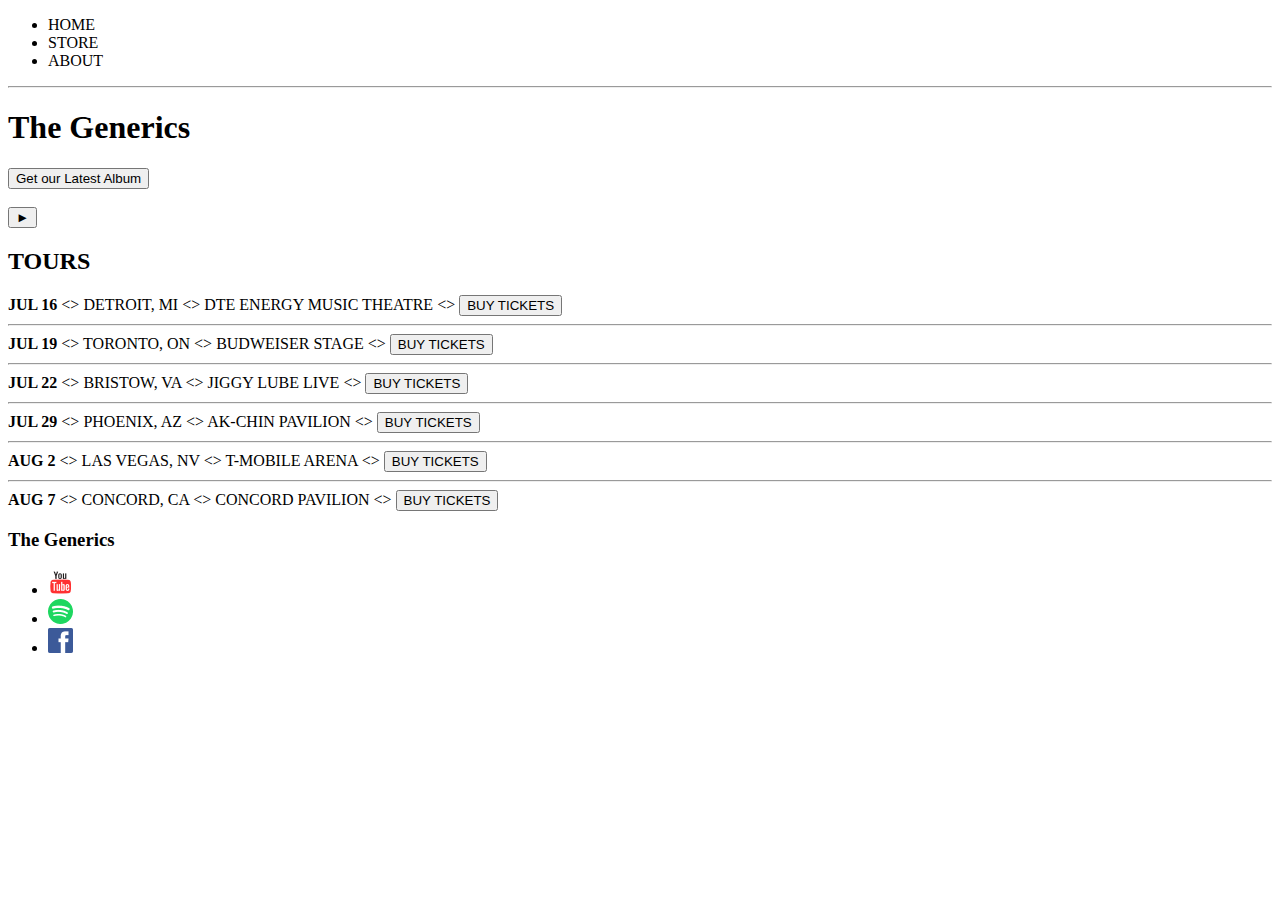
<file: Lesson 3/index.html>
<!DOCTYPE html>
<html>
    <head>
        <title>The Generics</title>
        <meta name="description" content="This is the description">
    </head>
    <body>
        <header>
            <nav>
                <ul>
                    <li>HOME</li>
                    <li>STORE</li>
                    <li>ABOUT</li>
                </ul>
            </nav>
            <hr>
            <h1>The Generics</h1>
            <button type="button">Get our Latest Album</button>
            <br>
            <br>
            <!-- TODO: Find a suitable background image -->
            <button type="button">&#9658;</button>
        </header>
        <section>
            <h2>TOURS</h2>
            <div>
                <div>
                    <strong>JUL 16</strong>
                    &lt;&gt;
                    <span>DETROIT, MI</span>
                    &lt;&gt;
                    <span>DTE ENERGY MUSIC THEATRE</span>
                    &lt;&gt;
                    <button type="button">BUY TICKETS</button>
                    <hr>
                </div>
                <div>
                    <strong>JUL 19</strong>
                    &lt;&gt;
                    <span>TORONTO, ON</span>
                    &lt;&gt;
                    <span>BUDWEISER STAGE</span>
                    &lt;&gt;
                    <button type="button">BUY TICKETS</button>
                    <hr>
                </div>
                <div>
                    <strong>JUL 22</strong>
                    &lt;&gt;
                    <span>BRISTOW, VA</span>
                    &lt;&gt;
                    <span>JIGGY LUBE LIVE</span>
                    &lt;&gt;
                    <button type="button">BUY TICKETS</button>
                    <hr>
                </div>
                <div>
                    <strong>JUL 29</strong>
                    &lt;&gt;
                    <span>PHOENIX, AZ</span>
                    &lt;&gt;
                    <span>AK-CHIN PAVILION</span>
                    &lt;&gt;
                    <button type="button">BUY TICKETS</button>
                    <hr>
                </div>
                <div>
                    <strong>AUG 2</strong>
                    &lt;&gt;
                    <span>LAS VEGAS, NV</span>
                    &lt;&gt;
                    <span>T-MOBILE ARENA</span>
                    &lt;&gt;
                    <button type="button">BUY TICKETS</button>
                    <hr>
                </div>
                <div>
                    <strong>AUG 7</strong>
                    &lt;&gt;
                    <span>CONCORD, CA</span>
                    &lt;&gt;
                    <span>CONCORD PAVILION</span>
                    &lt;&gt;
                    <button type="button">BUY TICKETS</button>
                </div>
            </div>
        </section>
        <footer>
            <h3>The Generics</h3>
            <ul>
                <li><img src="Images/YouTube Logo.png"></li>
                <li><img src="Images/Spotify Logo.png"></li>
                <li><img src="Images/Facebook Logo.png"></li>
            </ul>
        </footer>
    </body>
</html>
</file>
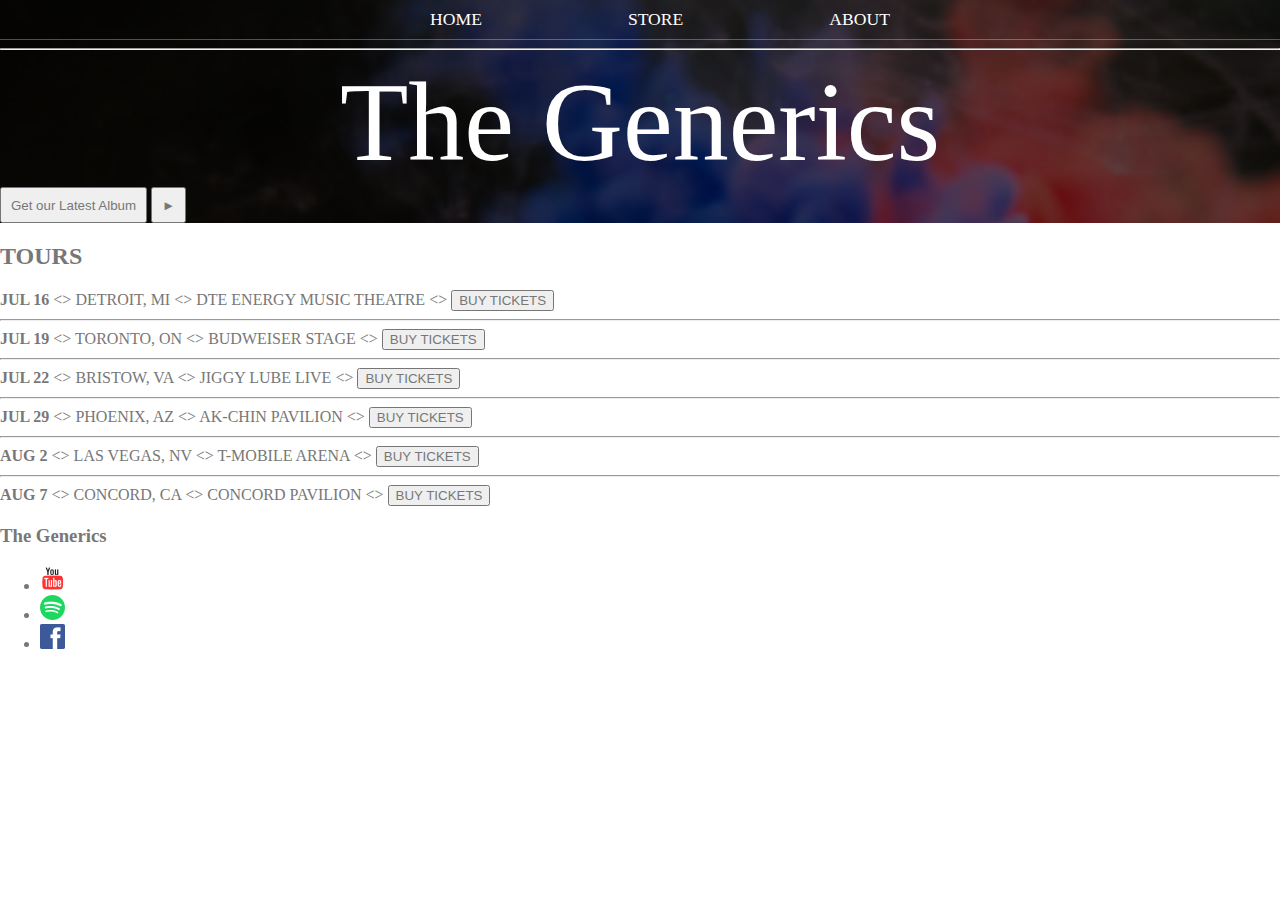
<file: Lesson 4/index.html>
<!DOCTYPE html>
<html>
    <head>
        <title>The Generics</title>
        <meta name="description" content="This is the description">
        <link rel="stylesheet" href="styles.css" /> 
    </head>
    <body>
        <header class="main-header">
            <nav class="nav main-nav">
                <ul>
                    <li><a href="index.html">HOME</a></li>
                    <li><a href="store.html">STORE</a></li>
                    <li><a href="about.html">ABOUT</a></li>
                </ul>
            </nav>
            <hr>
            <h1 class="band-name band-name-large">The Generics</h1>
            <button class="btn" type="button">Get our Latest Album</button>

            <button class="btn" type="button">&#9658;</button>
        </header>
        <section>
            <h2>TOURS</h2>
            <div>
                <div>
                    <strong>JUL 16</strong>
                    &lt;&gt;
                    <span>DETROIT, MI</span>
                    &lt;&gt;
                    <span>DTE ENERGY MUSIC THEATRE</span>
                    &lt;&gt;
                    <button type="button">BUY TICKETS</button>
                    <hr>
                </div>
                <div>
                    <strong>JUL 19</strong>
                    &lt;&gt;
                    <span>TORONTO, ON</span>
                    &lt;&gt;
                    <span>BUDWEISER STAGE</span>
                    &lt;&gt;
                    <button type="button">BUY TICKETS</button>
                    <hr>
                </div>
                <div>
                    <strong>JUL 22</strong>
                    &lt;&gt;
                    <span>BRISTOW, VA</span>
                    &lt;&gt;
                    <span>JIGGY LUBE LIVE</span>
                    &lt;&gt;
                    <button type="button">BUY TICKETS</button>
                    <hr>
                </div>
                <div>
                    <strong>JUL 29</strong>
                    &lt;&gt;
                    <span>PHOENIX, AZ</span>
                    &lt;&gt;
                    <span>AK-CHIN PAVILION</span>
                    &lt;&gt;
                    <button type="button">BUY TICKETS</button>
                    <hr>
                </div>
                <div>
                    <strong>AUG 2</strong>
                    &lt;&gt;
                    <span>LAS VEGAS, NV</span>
                    &lt;&gt;
                    <span>T-MOBILE ARENA</span>
                    &lt;&gt;
                    <button type="button">BUY TICKETS</button>
                    <hr>
                </div>
                <div>
                    <strong>AUG 7</strong>
                    &lt;&gt;
                    <span>CONCORD, CA</span>
                    &lt;&gt;
                    <span>CONCORD PAVILION</span>
                    &lt;&gt;
                    <button type="button">BUY TICKETS</button>
                </div>
            </div>
        </section>
        <footer>
            <h3>The Generics</h3>
            <ul>
                <li>
                    <a href="https://www.youtube.com" target="_blank">
                        <img src="Images/YouTube Logo.png">
                    </a>
                </li>
                <li>
                    <a href="https://www.spotify.com" target="_blank">
                        <img src="Images/Spotify Logo.png">
                    </a>
                </li>
                <li>
                    <a href="https://www.facebook.com" target="_blank">
                        <img src="Images/Facebook Logo.png">
                    </a>
                </li>
            </ul>
        </footer>
    </body>
</html>
</file>
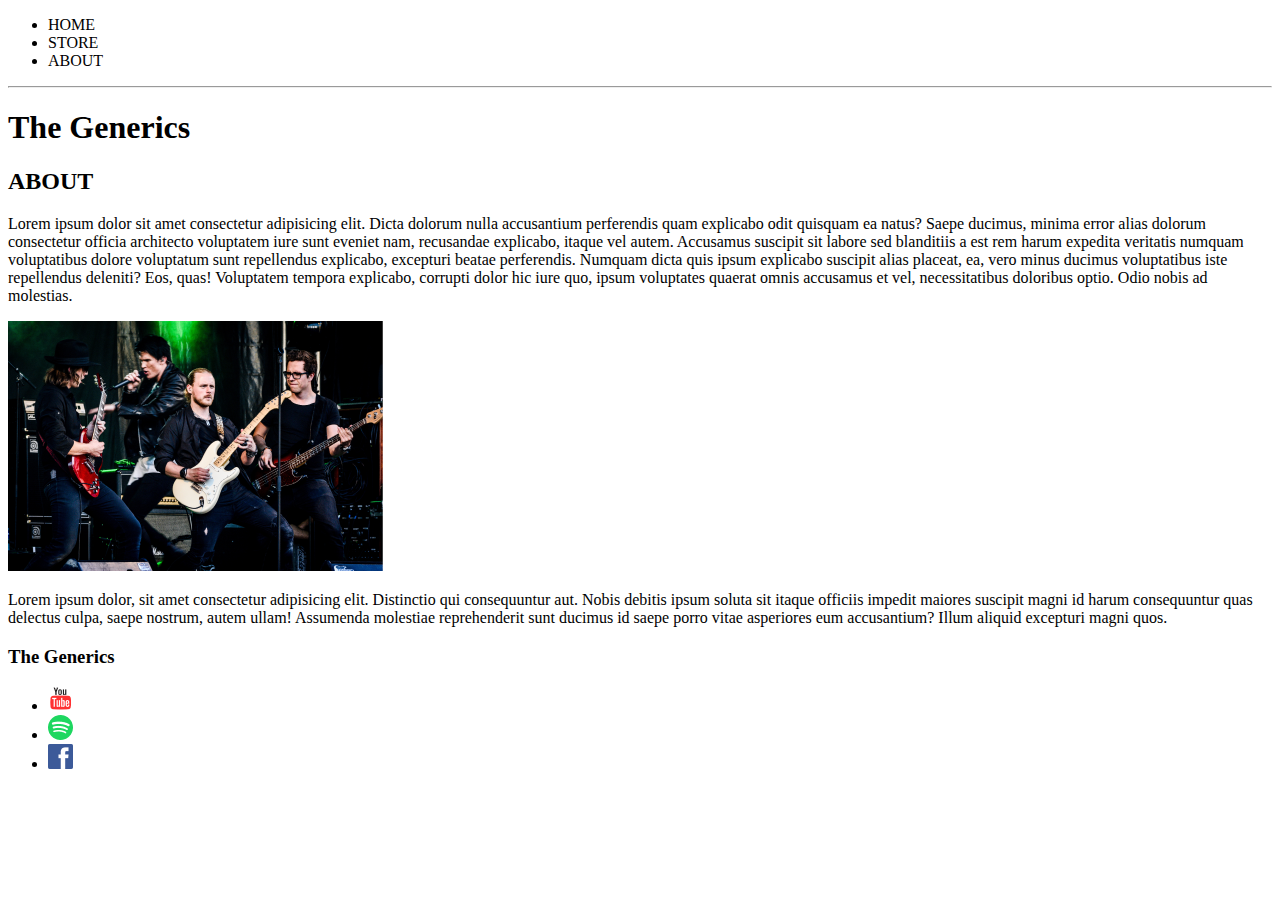
<file: Lesson 2/about.html>
<!DOCTYPE html>
<html>
    <head>
    </head>
    <body>
        <header>
            <nav>
                <ul>
                    <li>HOME</li>
                    <li>STORE</li>
                    <li>ABOUT</li>
                </ul>
            </nav>
            <hr>
            <h1>The Generics</h1>
        </header>

        <section>
            <h2>ABOUT</h2>
            <p>Lorem ipsum dolor sit amet consectetur adipisicing elit. Dicta dolorum nulla accusantium perferendis quam explicabo odit quisquam ea natus? Saepe ducimus, minima error alias dolorum consectetur officia architecto voluptatem iure sunt eveniet nam, recusandae explicabo, itaque vel autem. Accusamus suscipit sit labore sed blanditiis a est rem harum expedita veritatis numquam voluptatibus dolore voluptatum sunt repellendus explicabo, excepturi beatae perferendis. Numquam dicta quis ipsum explicabo suscipit alias placeat, ea, vero minus ducimus voluptatibus iste repellendus deleniti? Eos, quas! Voluptatem tempora explicabo, corrupti dolor hic iure quo, ipsum voluptates quaerat omnis accusamus et vel, necessitatibus doloribus optio. Odio nobis ad molestias.</p>
            <img src="Images/Band Members.png">
            <p>Lorem ipsum dolor, sit amet consectetur adipisicing elit. Distinctio qui consequuntur aut. Nobis debitis ipsum soluta sit itaque officiis impedit maiores suscipit magni id harum consequuntur quas delectus culpa, saepe nostrum, autem ullam! Assumenda molestiae reprehenderit sunt ducimus id saepe porro vitae asperiores eum accusantium? Illum aliquid excepturi magni quos.</p>
        </section>
        
        <footer>
            <h3>The Generics</h3>
            <ul>
                <li><img src="Images/YouTube Logo.png"></li>
                <li><img src="Images/Spotify Logo.png"></li>
                <li><img src="Images/Facebook Logo.png"></li>
            </ul>
        </footer>
    </body>
</html>
</file>
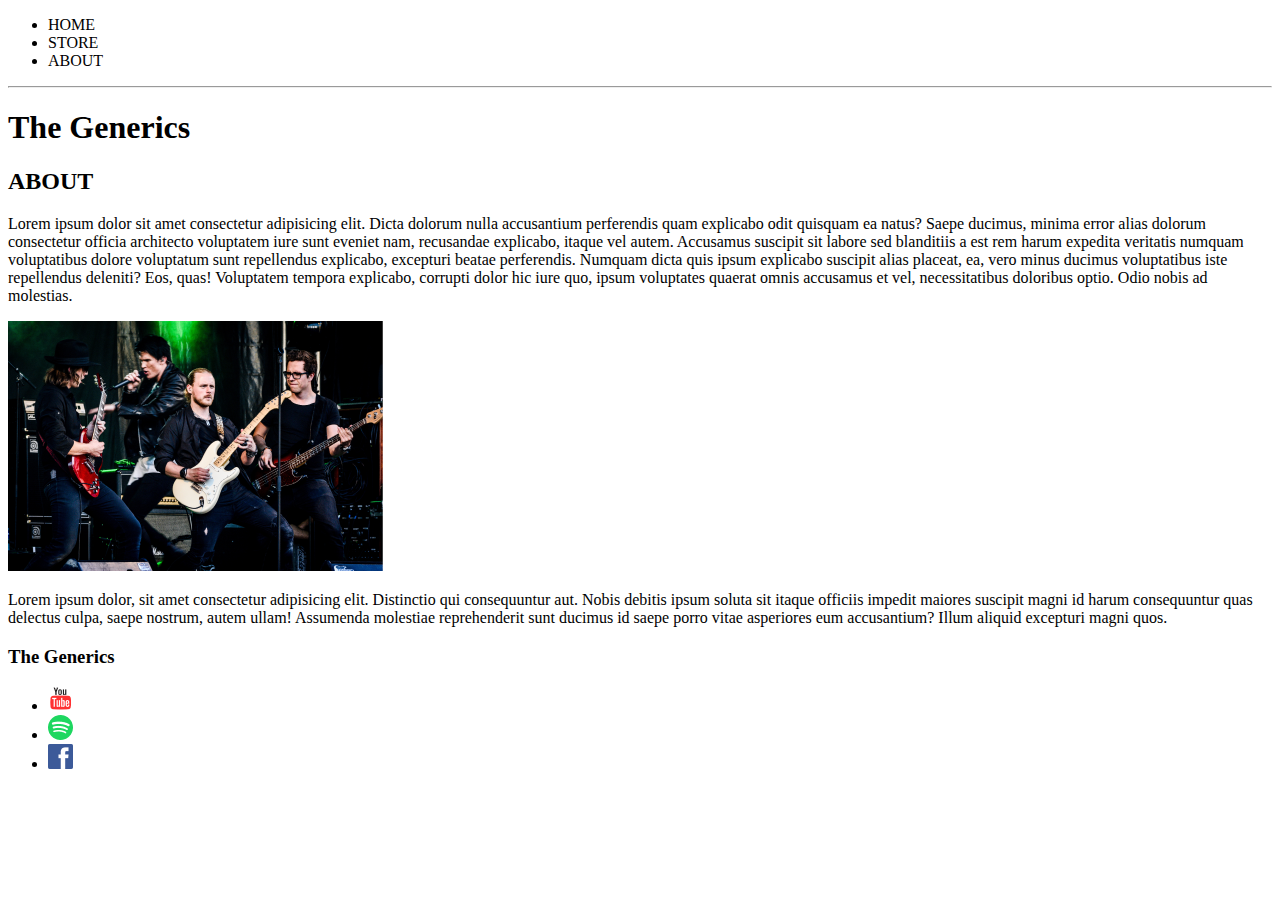
<file: Lesson 3/about.html>
<!DOCTYPE html>
<html>
    <head>
        <title>The Generics | About</title>
        <meta name="description" content="This is the description">
    </head>
    <body>
        <header>
            <nav>
                <ul>
                    <li>HOME</li>
                    <li>STORE</li>
                    <li>ABOUT</li>
                </ul>
            </nav>
            <hr>
            <h1>The Generics</h1>
        </header>

        <section>
            <h2>ABOUT</h2>
            <p>Lorem ipsum dolor sit amet consectetur adipisicing elit. Dicta dolorum nulla accusantium perferendis quam explicabo odit quisquam ea natus? Saepe ducimus, minima error alias dolorum consectetur officia architecto voluptatem iure sunt eveniet nam, recusandae explicabo, itaque vel autem. Accusamus suscipit sit labore sed blanditiis a est rem harum expedita veritatis numquam voluptatibus dolore voluptatum sunt repellendus explicabo, excepturi beatae perferendis. Numquam dicta quis ipsum explicabo suscipit alias placeat, ea, vero minus ducimus voluptatibus iste repellendus deleniti? Eos, quas! Voluptatem tempora explicabo, corrupti dolor hic iure quo, ipsum voluptates quaerat omnis accusamus et vel, necessitatibus doloribus optio. Odio nobis ad molestias.</p>
            <img src="Images/Band Members.png">
            <p>Lorem ipsum dolor, sit amet consectetur adipisicing elit. Distinctio qui consequuntur aut. Nobis debitis ipsum soluta sit itaque officiis impedit maiores suscipit magni id harum consequuntur quas delectus culpa, saepe nostrum, autem ullam! Assumenda molestiae reprehenderit sunt ducimus id saepe porro vitae asperiores eum accusantium? Illum aliquid excepturi magni quos.</p>
        </section>
        
        <footer>
            <h3>The Generics</h3>
            <ul>
                <li><img src="Images/YouTube Logo.png"></li>
                <li><img src="Images/Spotify Logo.png"></li>
                <li><img src="Images/Facebook Logo.png"></li>
            </ul>
        </footer>
    </body>
</html>
</file>
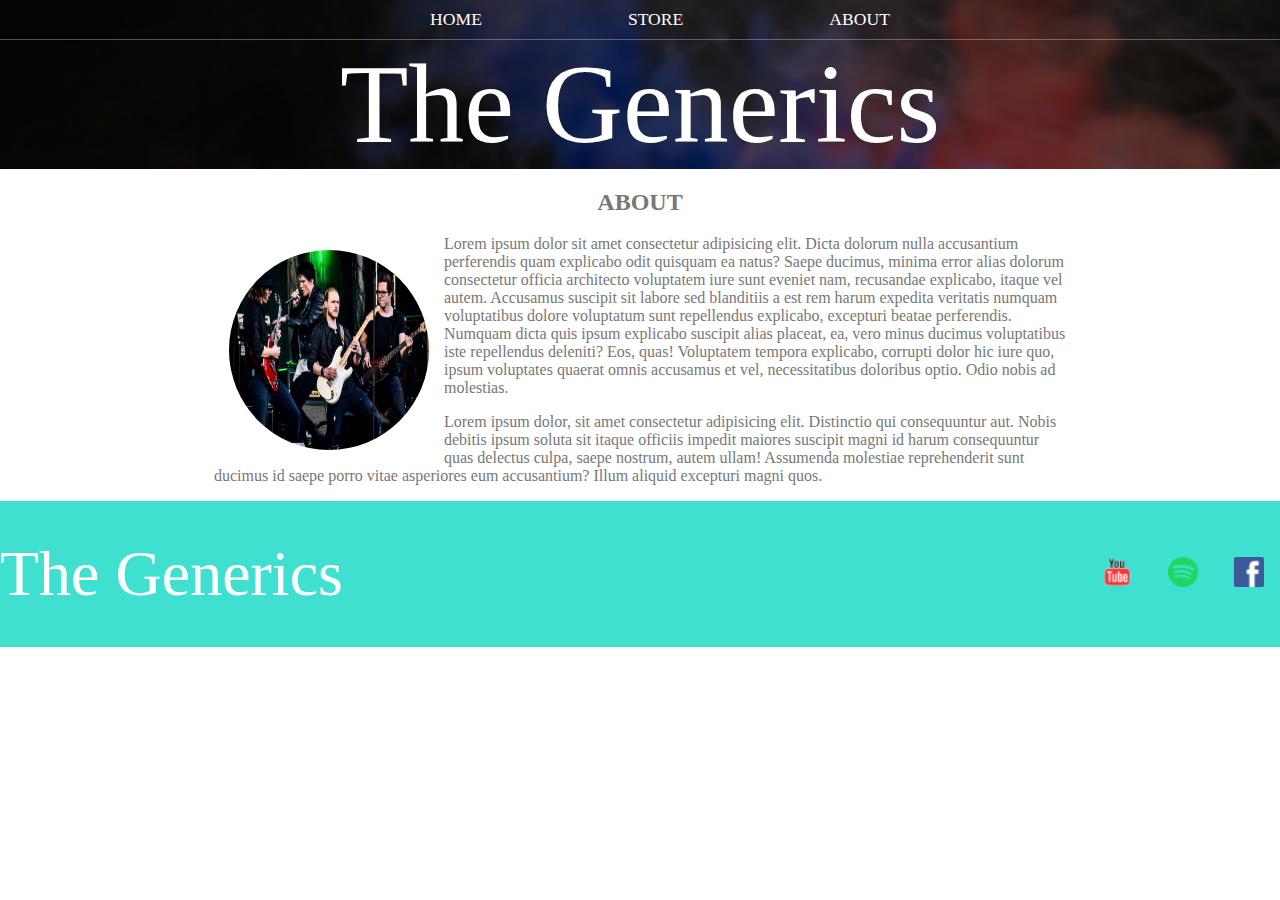
<file: Lesson 4/about.html>
<!DOCTYPE html>
<html>
    <head>
        <title>The Generics | About</title>
        <meta name="description" content="This is the description">
        <link rel="stylesheet" href="styles.css" />
    </head>
    <body>
        <header class="main-header">
            <nav class="nav main-nav">
                <ul>
                    <li><a href="index.html">HOME</a></li>
                    <li><a href="store.html">STORE</a></li>
                    <li><a href="about.html">ABOUT</a></li>
                </ul>
            </nav>
            <h1 class="band-name band-name-large">The Generics</h1>
        </header>

        <section class="content-section container">
            <h2 class="section-header">ABOUT</h2>
            <img class="about-band-image" src="Images/Band Members.png">
            <p>Lorem ipsum dolor sit amet consectetur adipisicing elit. Dicta dolorum nulla accusantium perferendis quam explicabo odit quisquam ea natus? Saepe ducimus, minima error alias dolorum consectetur officia architecto voluptatem iure sunt eveniet nam, recusandae explicabo, itaque vel autem. Accusamus suscipit sit labore sed blanditiis a est rem harum expedita veritatis numquam voluptatibus dolore voluptatum sunt repellendus explicabo, excepturi beatae perferendis. Numquam dicta quis ipsum explicabo suscipit alias placeat, ea, vero minus ducimus voluptatibus iste repellendus deleniti? Eos, quas! Voluptatem tempora explicabo, corrupti dolor hic iure quo, ipsum voluptates quaerat omnis accusamus et vel, necessitatibus doloribus optio. Odio nobis ad molestias.</p>
            
            <p>Lorem ipsum dolor, sit amet consectetur adipisicing elit. Distinctio qui consequuntur aut. Nobis debitis ipsum soluta sit itaque officiis impedit maiores suscipit magni id harum consequuntur quas delectus culpa, saepe nostrum, autem ullam! Assumenda molestiae reprehenderit sunt ducimus id saepe porro vitae asperiores eum accusantium? Illum aliquid excepturi magni quos.</p>
        </section>
        
        <footer class="main-footer">
            <div class="container main-footer-container">
                <h3 class="band-name">The Generics</h3>
                <ul class="nav footer-nav">
                    <li>
                        <a href="https://www.youtube.com" target="_blank">
                            <img src="Images/YouTube Logo.png">
                        </a>
                    </li>
                    <li>
                        <a href="https://www.spotify.com" target="_blank">
                            <img src="Images/Spotify Logo.png">
                        </a>
                    </li>
                    <li>
                        <a href="https://www.facebook.com" target="_blank">
                            <img src="Images/Facebook Logo.png">
                        </a>
                    </li>
                </ul>
            </div>
        </footer>
    </body>
</html>
</file>
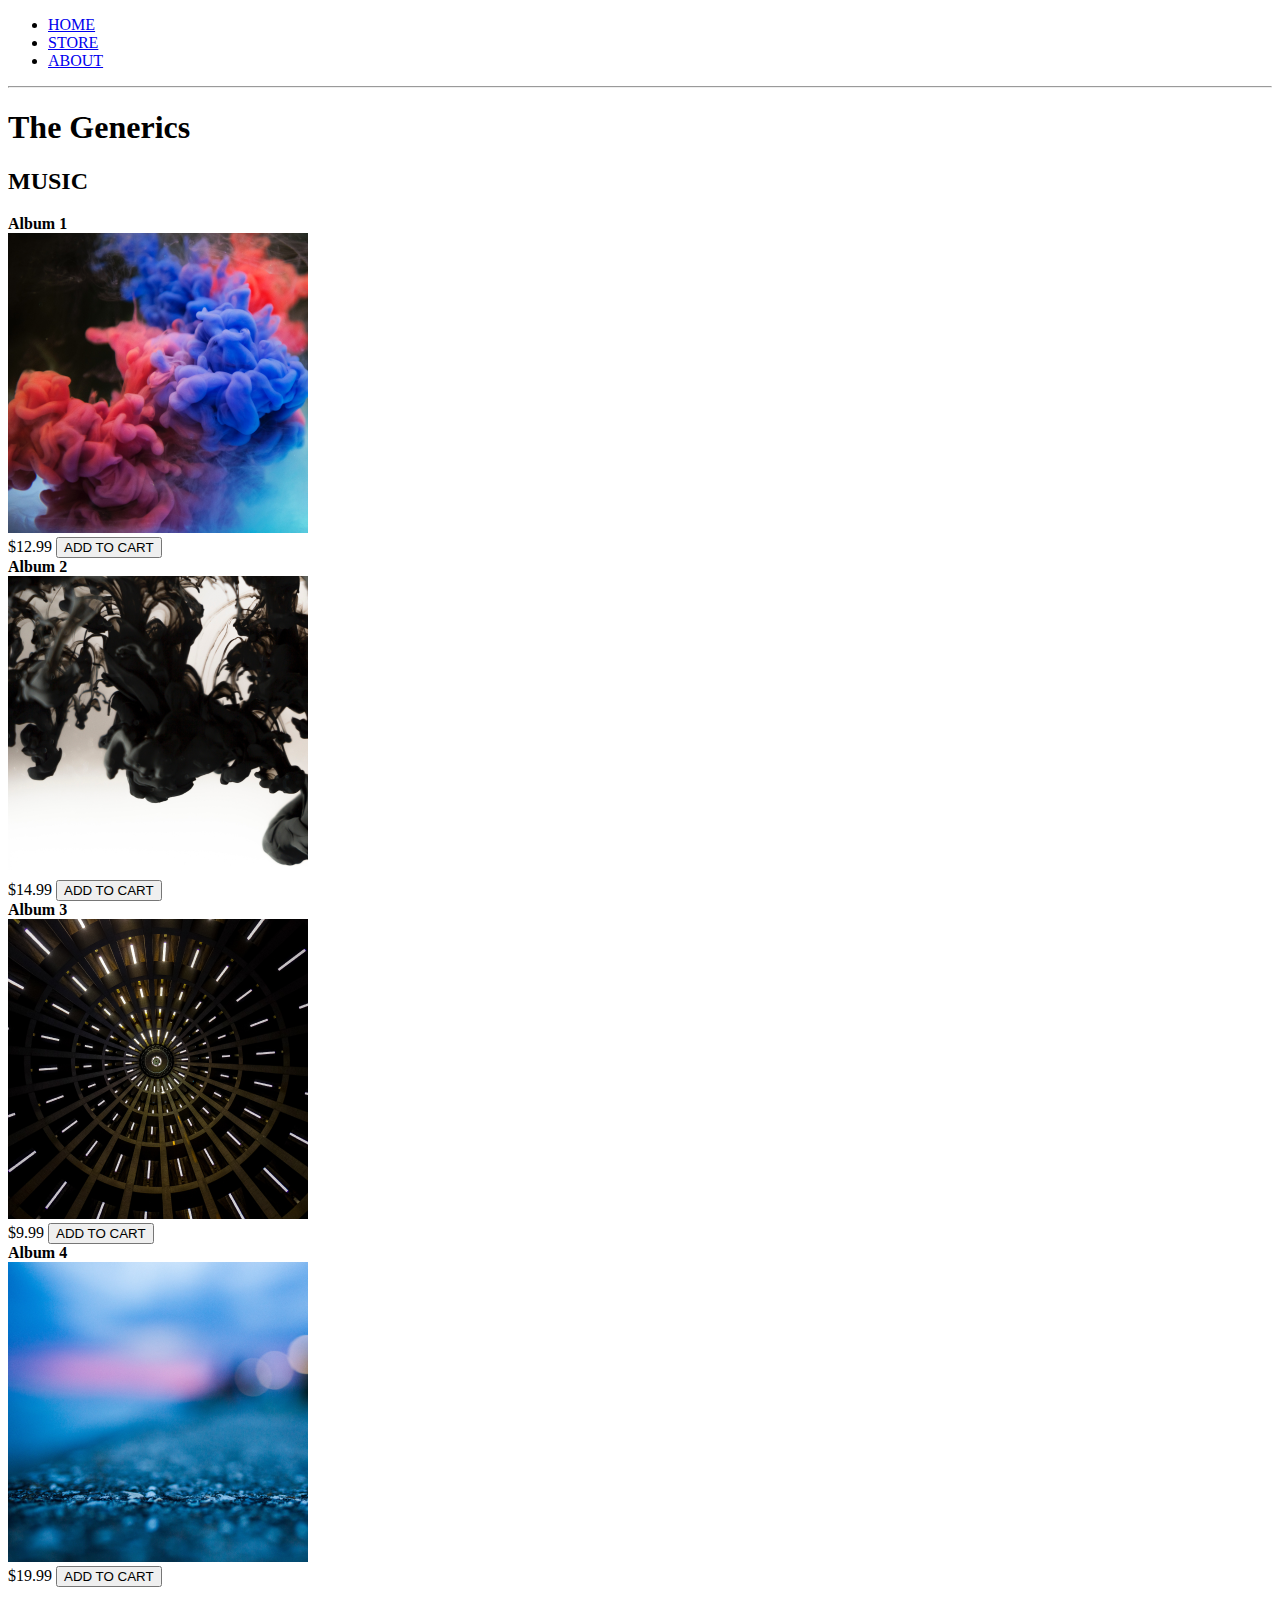
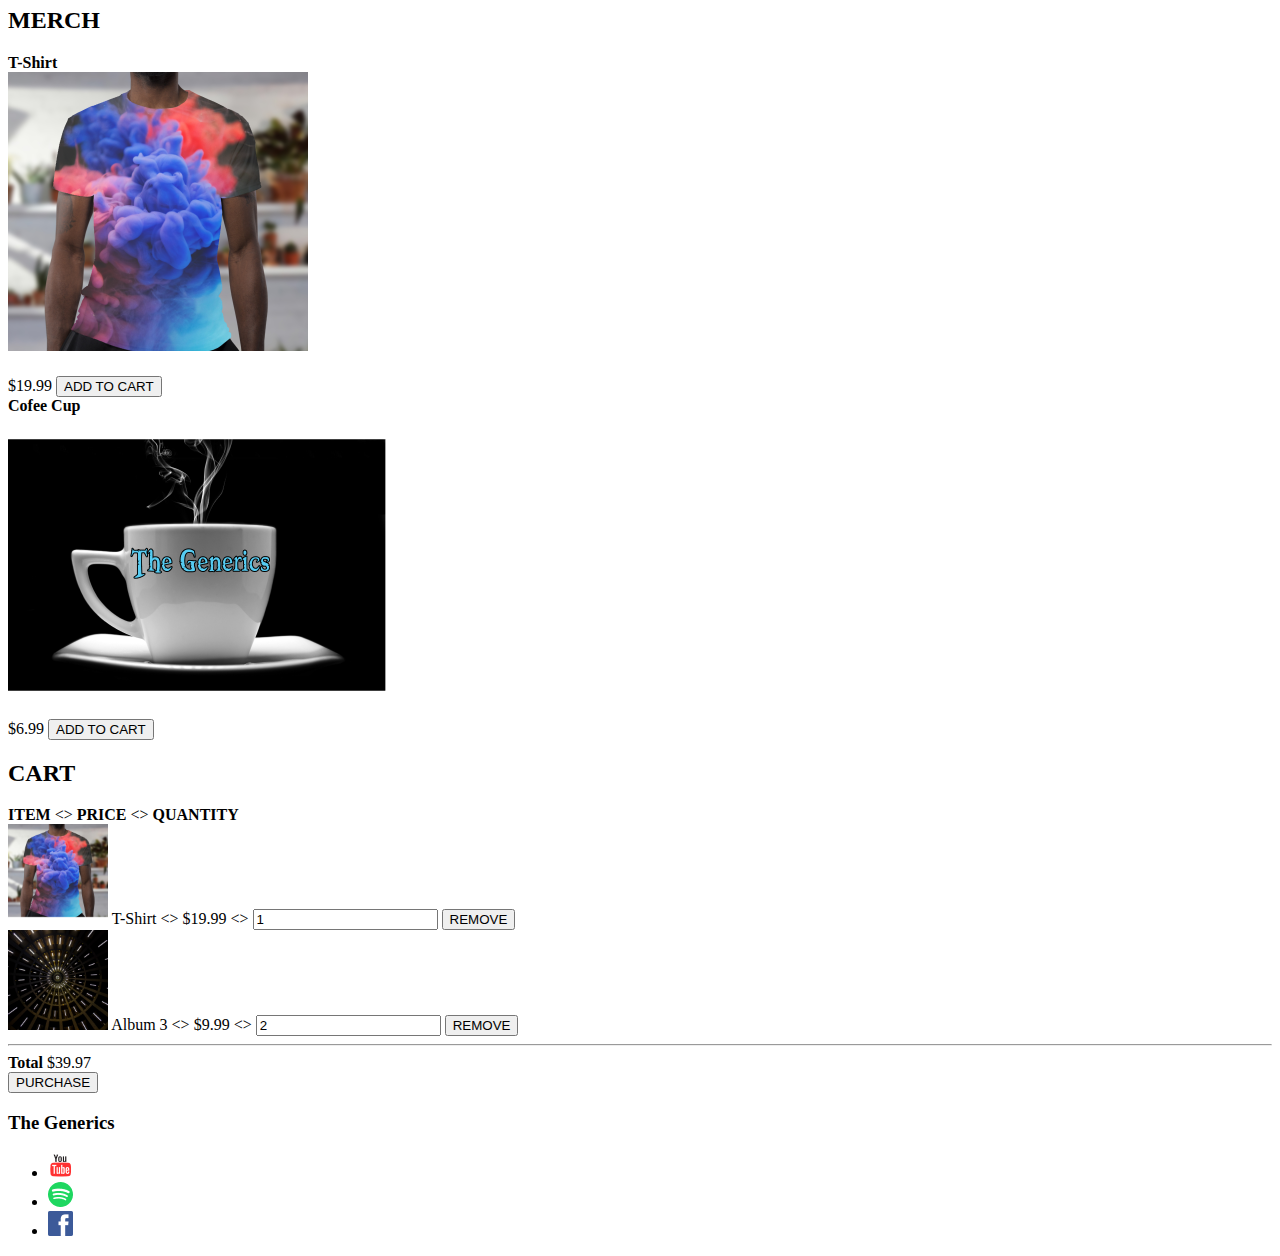
<file: Lesson 4/store.html>
<!DOCTYPE html>
<html>
    <head>
        <title>The Generics | Store</title>
        <meta name="description" content="This is the description">
    </head>
    <body>
        <header>
            <nav>
                <ul>
                    <li><a href="index.html">HOME</a></li>
                    <li><a href="store.html">STORE</a></li>
                    <li><a href="about.html">ABOUT</a></li>
                </ul>
            </nav>
            <hr>
            <h1>The Generics</h1>
        </header>
        <section>
            <h2>MUSIC</h2>
            <div>
                <div>
                    <strong>Album 1</strong>
                </div>
                <img src="Images/Album 1.png">
                <div>
                    <span>$12.99</span>
                    <button type="button">ADD TO CART</button>
                </div>
            </div>
            <div>
                <div>
                    <strong>Album 2</strong>
                </div>
                <img src="Images/Album 2.png">
                <div>
                    <span>$14.99</span>
                    <button type="button">ADD TO CART</button>
                </div>
            </div>
            <div>
                <div>
                    <strong>Album 3</strong>
                </div>
                <img src="Images/Album 3.png">
                <div>
                    <span>$9.99</span>
                    <button type="button">ADD TO CART</button>
                </div>
            </div>
            <div>
                <div>
                    <strong>Album 4</strong>
                </div>
                <img src="Images/Album 4.png">
                <div>
                    <span>$19.99</span>
                    <button type="button">ADD TO CART</button>
                </div>
            </div>
        </section>
        <section>
            <h2>MERCH</h2>
            <div>
                <div>
                    <strong>T-Shirt</strong>
                </div>
                <img src="Images/Shirt.png">
                <div>
                    <span>$19.99</span>
                    <button type="button">ADD TO CART</button>
                </div>
            </div>
            <div>
                <div>
                    <strong>Cofee Cup</strong>
                </div>
                <img src="Images/Cofee.png">
                <div>
                    <span>$6.99</span>
                    <button type="button">ADD TO CART</button>
                </div>
            </div>
        </section>
        <section>
            <h2>CART</h2>
            <div>
                <strong>ITEM</strong>
                &lt;&gt;
                <strong>PRICE</strong>
                &lt;&gt;
                <strong>QUANTITY</strong>
            </div>
            <div>
                <img src="Images/Shirt.png" width="100" height="100">
                <span>T-Shirt</span>
                &lt;&gt;
                <span>$19.99</span>
                &lt;&gt;
                <input type="number" value="1">
                <button type="button">REMOVE</button>
            </div>
            <div>
                <img src="Images/Album 3.png" width="100" height="100">
                <span>Album 3</span>
                &lt;&gt;
                <span>$9.99</span>
                &lt;&gt;
                <input type="number" value="2">
                <button type="button">REMOVE</button>
            </div>
            <hr>
            <div>
                <strong>Total</strong>
                <span>$39.97</span>
            </div>
            <div>
                <button type="button">PURCHASE</button>
            </div>
        </section>
        <footer>
            <h3>The Generics</h3>
            <ul>
                <li>
                    <a href="https://www.youtube.com" target="_blank">
                        <img src="Images/YouTube Logo.png">
                    </a>
                </li>
                <li>
                    <a href="https://www.spotify.com" target="_blank">
                        <img src="Images/Spotify Logo.png">
                    </a>
                </li>
                <li>
                    <a href="https://www.facebook.com" target="_blank">
                        <img src="Images/Facebook Logo.png">
                    </a>
                </li>
            </ul>
        </footer>
    </body>
</html>
</file>
<file: Lesson 4/styles.css>
* {
    box-sizing: border-box;
    color:#777
}

html, body {
    margin: 0;
    padding: 0;
}

.main-header {
    background-image: url("Images/Album\ 1.png");
    /* background-repeat: no-repeat; */
    background-size: cover;
    background-color: rgba(0, 0, 0, 0.6);
    background-blend-mode: multiply;

}

.nav ul {
    margin: 0;
}

.nav li {
    display: inline;
}

.nav a:hover {
    background-color: rgba(255, 255, 255, 0.3);
}

.nav a {
    padding: .5em;
    color: white;
    text-decoration: none;
    display: inline-block;
}

.main-nav {
    text-align: center;
    font-size: 1.1em;
    font-weight:lighter;
    border-bottom: 1px solid rgba(255, 255, 255,.3)
}

.main-nav li {
    padding: 0 5%;
}


.band-name {
    text-align: center;
    margin: 0;
    font-size: 4em;
    font-family: "Booter - Zero Zero";
    font-weight: normal;
    color:white;
}

.band-name-large {
    font-size: 7em;
}

.content-section {
    max-width: 900px;
    margin: 0 auto;
    padding: 0 1.5em;
}

.section-header {
    text-align: center;
}

.about-band-image {
    float: left;
    height: 200px;
    width: 200px;
    margin: 15px;
    border-radius: 50%;
}

.main-footer {
    background-color: turquoise;
    color: white;
    padding:2em 0;
}

.main-footer-container {
    display: flex;
    align-items: center;
}

.main-footer-container ul {
    flex-grow: 1;
    text-align: end;

}

.footer-nav li {
    padding: 0 0.5em;
}

.footer-nav img {
    width: 30px;
    height: 30px;
}

.btn {
    text-align: center;
    padding: .67em;
    cursor:pointer;
    vertical-align: middle;

}
</file>
